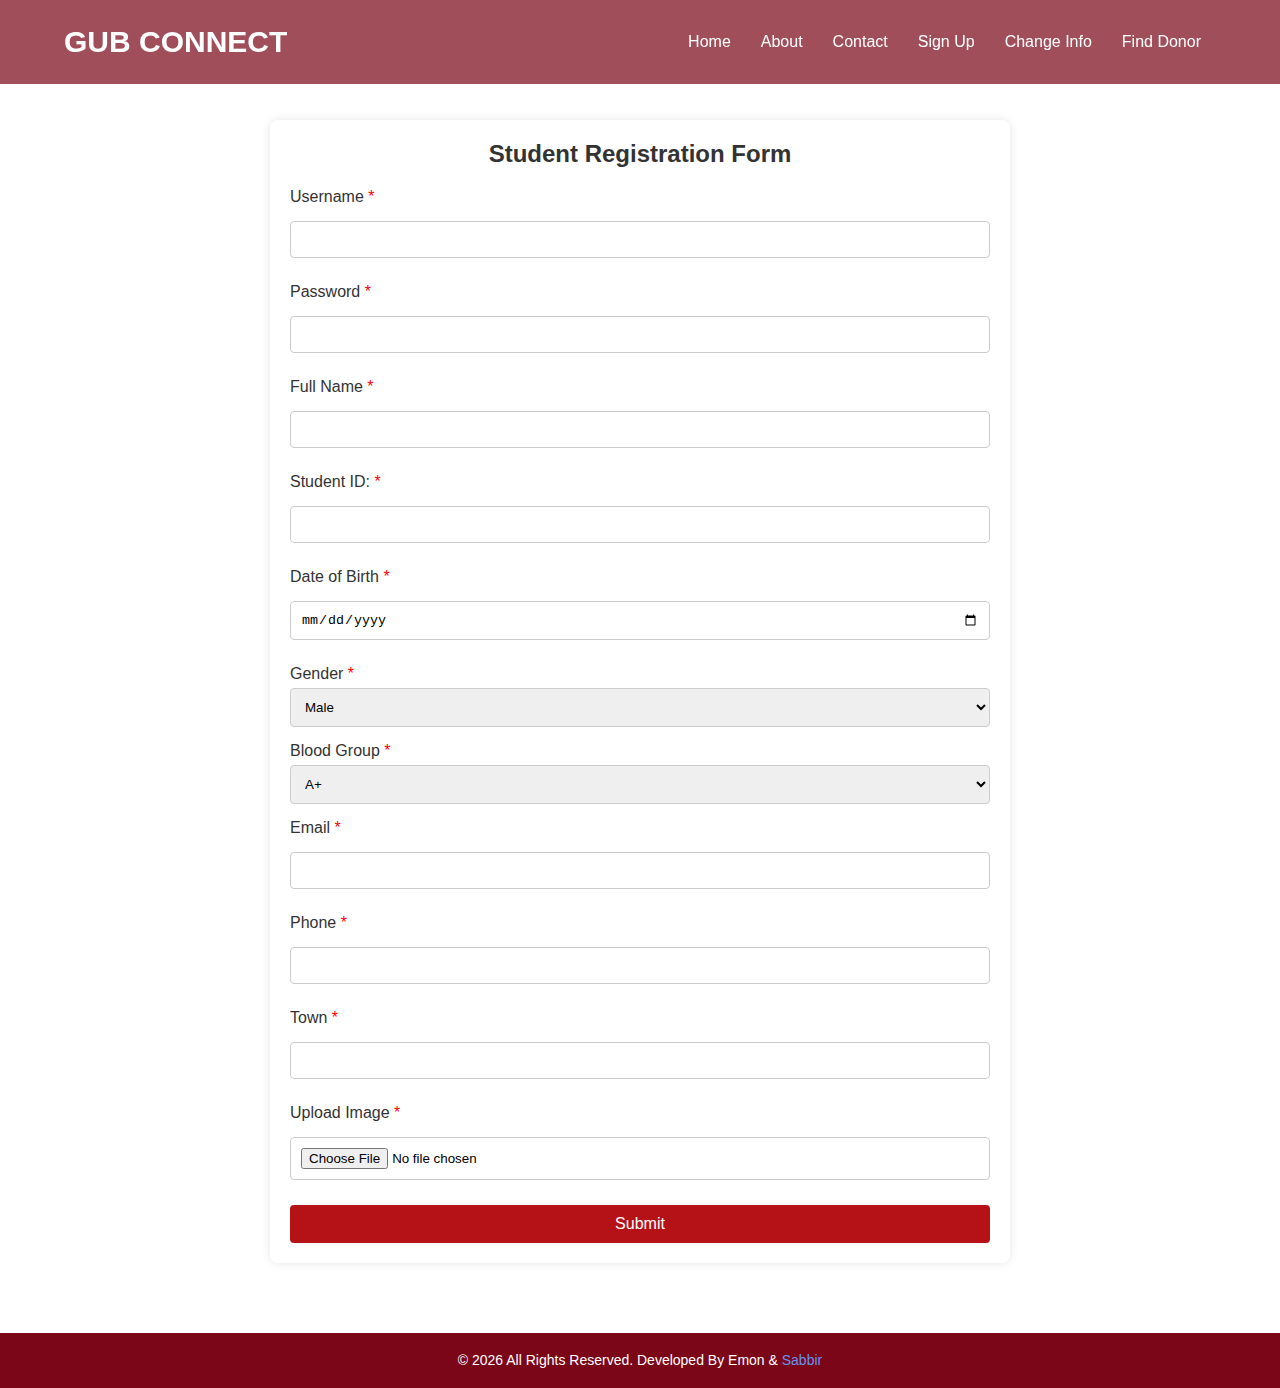
<file: add-member.html>
<!DOCTYPE html>
<html lang="en">

<head>
    <meta charset="UTF-8">
    <meta name="viewport" content="width=device-width, initial-scale=1.0">
    <link rel="stylesheet" href="style.css">
    <link rel="stylesheet" href="css/add-member.css">
    <title>GubServer</title>
</head>

<body>
    <header>
        <nav class="container">
            <div class="logo">
                <a href="index.html">GUB CONNECT</a>
            </div>
            <div class="menu_toggle" onclick="toggleMenu()"></div>
            <div class="main_menu">
                <ul>
                    <li><a href="index.html">Home</a></li>
                    <li><a href="index.html#about">About</a></li>
                    <li><a href="index.html#contact">Contact</a></li>
                    <li><a href="add-member.html">Sign Up</a></li>
                    <li><a href="login.php">Change Info</a></li>
                    <li><a href="search.php">Find Donor</a></li>
                </ul>
            </div>
        </nav>
    </header>
    <main>
        <section id="donarForm">
            <div class="container form-container">
                <h2>Student Registration Form</h2>
                <form action="insert.php" method="post" enctype="multipart/form-data">
                    <div class="form-group">
                        <label for="userName">Username</label>
                        <input type="text" id="userName" name="userName" required>
                    </div>
                    <div class="form-group">
                        <label for="password">Password</label>
                        <input type="password" id="password" name="password" required>
                    </div>
                    <div class="form-group">
                        <label for="fullname">Full Name</label>
                        <input type="text" id="fullname" name="fullname" required>
                    </div>
                    <div class="form-group">
                        <label for="student_id">Student ID:</label>
                         <input type="text" id="student_id" name="student_id" required>
                    </div>
                    <div class="form-group">
                        <label for="dob">Date of Birth</label>
                        <input type="date" id="dob" name="dob" required>
                    </div>
                    <div class="form-group">
                        <label for="gender">Gender</label>
                        <select id="gender" name="gender" required>
                            <option value="Male">Male</option>
                            <option value="Female">Female</option>
                            <option value="Other">Other</option>
                        </select>
                    </div>
                    <div class="form-group">
                        <label for="bloodgroup">Blood Group</label>
                        <select id="bloodgroup" name="bloodgroup" required>
                            <option value="A+">A+</option>
                            <option value="A-">A-</option>
                            <option value="B+">B+</option>
                            <option value="B-">B-</option>
                            <option value="O+">O+</option>
                            <option value="O-">O-</option>
                            <option value="AB+">AB+</option>
                            <option value="AB-">AB-</option>
                        </select>
                    </div>
                    <div class="form-group">
                        <label for="email">Email</label>
                        <input type="email" id="email" name="email" required>
                    </div>
                    <div class="form-group">
                        <label for="phone">Phone</label>
                        <input type="tel" id="phone" name="phone" required>
                    </div>
                    <div class="form-group">
                        <label for="town">Town</label>
                        <input type="text" id="town" name="town" required>
                    </div>
                    <div class="form-group">
                        <label for="image">Upload Image</label>
                        <input type="file" id="image" name="image" accept="image/*" required>
                    </div>
                    <button type="submit">Submit</button>
                </form>
            </div>
        </section>
    </main>

    <footer>
        <p>&copy; <span id="currentYear"></span> All Rights Reserved. Developed By Emon & <a href="https://github.com/SabbirShadows"
                target="_blank">Sabbir</a></p>
    </footer>
    <script src="script.js"></script>
</body>

</html>
</file>
<file: style.css>
/* commoon css */
* {
    margin: 0;
    padding: 0;
    text-decoration: none;
    list-style: none;
}

html {
    scroll-behavior: smooth;
}

:root {
    --mainBg: #7b0618;
    --txt-1: #b51218;
    --white: #fff;
}

body {
    margin: 0;
    font-family: Arial, sans-serif;
}

p {
    line-height: 25px;
}

input {
    margin: 10px 0;
    width: 100%;
    padding: 10px;
    border: 1px solid #ccc;
    border-radius: 4px;
    box-sizing: border-box;
}

button {
    display: block;
    width: 100%;
    padding: 10px;
    border: none;
    background-color: #c51414;
    color: #fff;
    border-radius: 5px;
    cursor: pointer;
    font-size: 16px;
}

button:hover {
    background-color: #7b0618;
}

.container {
    max-width: 1400px;
    width: 90%;
    margin: auto;
}

.section {
    margin: 70px 0;
}

.mb70 {
    margin: 70px 0;
}

.df {
    display: flex;
    align-items: center;
    justify-content: space-between;
    gap: 30px;
}

.section_tittle {
    color: var(--txt-1);
    text-align: center;
    font-size: 40px;
}

/* common css end */
/* home design start */

header {
    background: #7b0618b5;
    backdrop-filter: blur(10px);
    color: var(--white);
    padding: 25px 0;
    width: 100vw;
    position: fixed;
}
header nav .logo>a{
    color: #fff !important;
    font-size: 30px;
    font-weight: bold;
}
nav {
    display: flex;
    justify-content: space-between;
    align-items: center;
}

.main_menu ul {
    display: flex;
}

.main_menu li {
    margin: 0 15px;
}

.main_menu a {
    color: var(--white);
}

.menu_toggle {
    display: none;
    cursor: pointer;
    font-size: 24px;
}

.menu_toggle.close_menu::before {
    content: "\2715";
    /* Unicode for 'X' character */
}

/* banner area ------------*/
.banner {
    height: 100vh;
    background: var(--mainBg) url(img/gub.jpg )  no-repeat center;
    background-size: cover;
  
}

.banner>.container {
    display: grid;
    place-items: center;
    height: 100%;
   
}

.banner select {
    width: 365px;
    height: 50px;
    padding: 5px 5px ;
    background-color: green;
    color: rgb(236, 226, 226);
    border-radius: 5px;
    font-size: 24px;
    text-align:center;
   
}

.banner select option {
    background: var(--mainBg);
}

/* banner section ends */
/* about section start */
#about p {
    text-align: justify;
}

#about .container>div img {
    min-width: 300px;
    width: 100%;
}

/* Contact section start */
#contact .contact_right {
    width: 100%;
}

#contact .contact_right textarea {
    width: 100%;
    height: 100px;
    margin-top: 10px;
    resize: vertical;
}

#contact input[type="submit"] {
    width: 200px;
    margin-top: 20px;
    background-color: var(--txt-1);
}

#contact input[type="submit"]:hover{
    background-color: var(--mainBg);
}


/* Fotter start */
footer {
    padding: 15px 0;
    background: var(--mainBg);
}

footer p {
    color: #fff;
    text-align: center;
    font-size: 14px;
}

footer a {
    color: cornflowerblue;
}

@media (max-width: 1025px) {
    .contact_main {
        display: flex;
        flex-direction: column;
    }
}

@media (max-width: 768px) {
    .df {
        flex-direction: column;
    }

    #about img {
        display: none;
    }

    .main_menu {
        display: none;
        flex-direction: column;
        width: 100%;
        text-align: center;
        position: absolute;
        top: 82px;
        /* Adjust this value based on your header height */
        left: 0;
        background: var(--mainBg);
        background: #7b0618b5;
        backdrop-filter: blur(10px);
        padding: 20px 0;
    }

    .main_menu ul {
        flex-direction: column;
    }

    .main_menu li {
        margin: 10px 0;
    }

    .menu_toggle {
        display: block;
    }
}

.show_menu {
    display: flex !important;
}

.menu_toggle.close_menu::before {
    content: "\2715";
    /* Unicode for 'X' character */
}

.menu_toggle::before {
    content: "\2630";
    /* Unicode for '≡' character */
}
</file>
<file: css/add-member.css>
:root {
    --mainBg: #7b0618;
    --txt-1: #b51218;
    --white: #fff;
}
#donarForm{
    padding:120px 0 70px;
}
.form-container {
    background-color: #fff;
    padding: 20px;
    border-radius: 8px;
    box-shadow: 0 0 10px rgba(0, 0, 0, 0.1);
    width: 100%;
    max-width: 700px;
}

h2 {
    margin-bottom: 20px;
    font-size: 24px;
    color: #333;
    text-align: center;
}
.form-group {
    margin-bottom: 15px;
}

.form-group label {
    display: block;
    margin-bottom: 5px;
    color: #333;
}

.form-group select {
    width: 100%;
    padding: 10px;
    border: 1px solid #ccc;
    border-radius: 4px;
    box-sizing: border-box;
}

button {
    width: 100%;
    padding: 10px;
    border: none;
    border-radius: 4px;
    background-color: var(--txt-1);
    color: #fff;
    cursor: pointer;
}

button:hover {
    background-color: var(--mainBg);
}
label::after{
    content: ' *';
    color: red;
}

/* Responsive Design */
@media (max-width: 768px) {
    .form-container {
        padding: 15px;
        width: 90%;
        margin: auto;
    }
    
    h2 {
        font-size: 20px;
    }
    
    .form-group input,
    .form-group select {
        padding: 8px;
    }
    
    button {
        padding: 8px;
        font-size: 14px;
    }
}

@media (max-width: 480px) {
    .form-container {
        padding: 10px;
    }
    
    h2 {
        font-size: 18px;
    }
    
    .form-group input,
    .form-group select {
        padding: 6px;
    }
    
    button {
        padding: 6px;
        font-size: 12px;
    }
}
</file>
